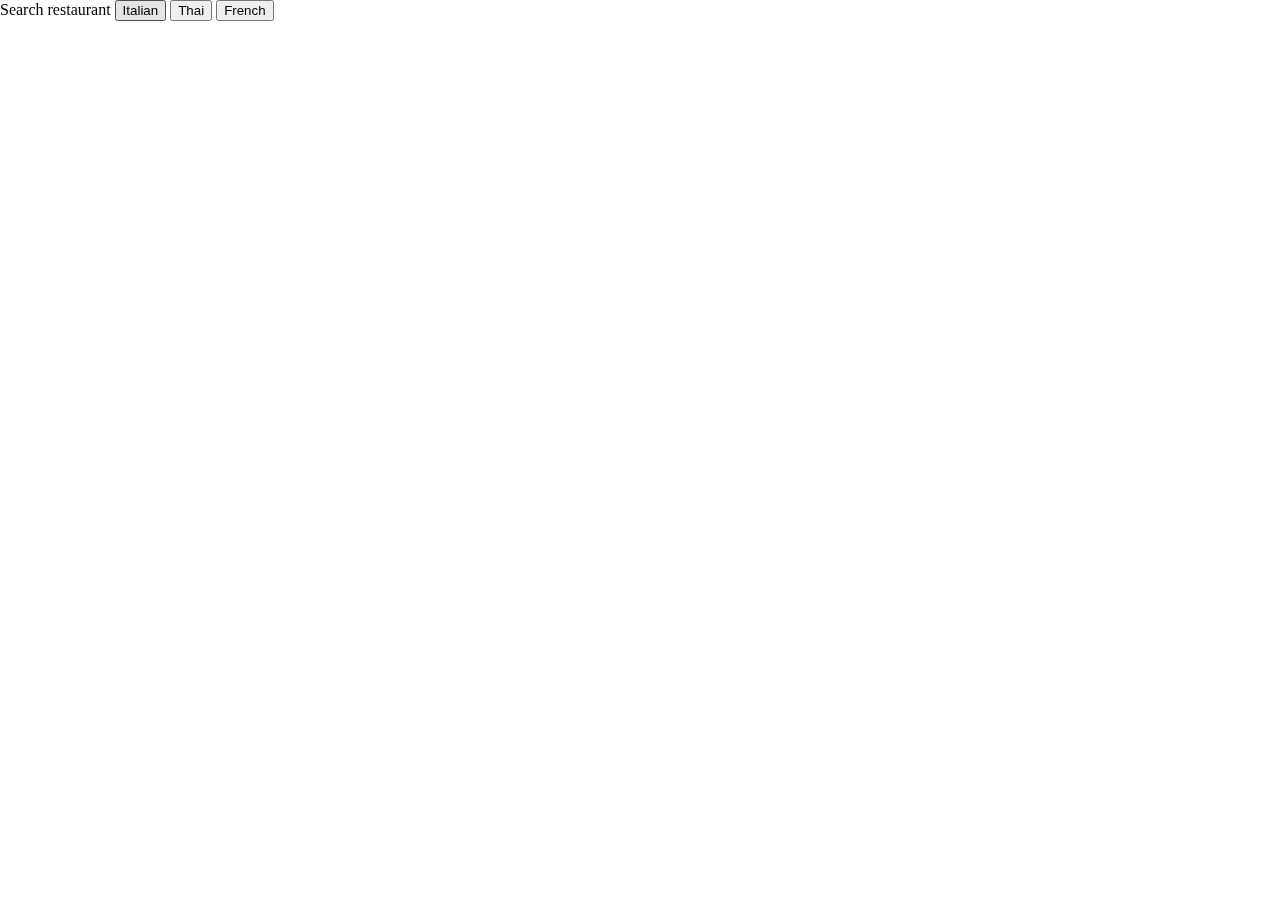
<file: index.html>
<!DOCTYPE html>
<html>
    <head>
        <meta charset="utf-8">
        <title>Developer Week 2020 example</title>
        <link rel="stylesheet" type="text/css" href="https://api.tomtom.com/maps-sdk-for-web/cdn/5.x/5.45.0/maps/maps.css">
        <script src="https://api.tomtom.com/maps-sdk-for-web/cdn/5.x/5.45.0/maps/maps-web.min.js"></script>
        <script src="https://api.tomtom.com/maps-sdk-for-web/cdn/5.x/5.45.0/services/services-web.min.js"></script>
        <link rel="stylesheet" type="text/css" href="style.css">
    </head>
    <body>
        <div id="map">
            <label class='tt-form-label'>Search restaurant
                <input class='searchBtn' type='submit' value='Italian'>
                <input class='searchBtn' type='submit' value='Thai'>
                <input class='searchBtn' type='submit' value='French'>
            </label>
        </div>
        <script src="app.js" type="module"></script>
    </body>
</html>
</file>
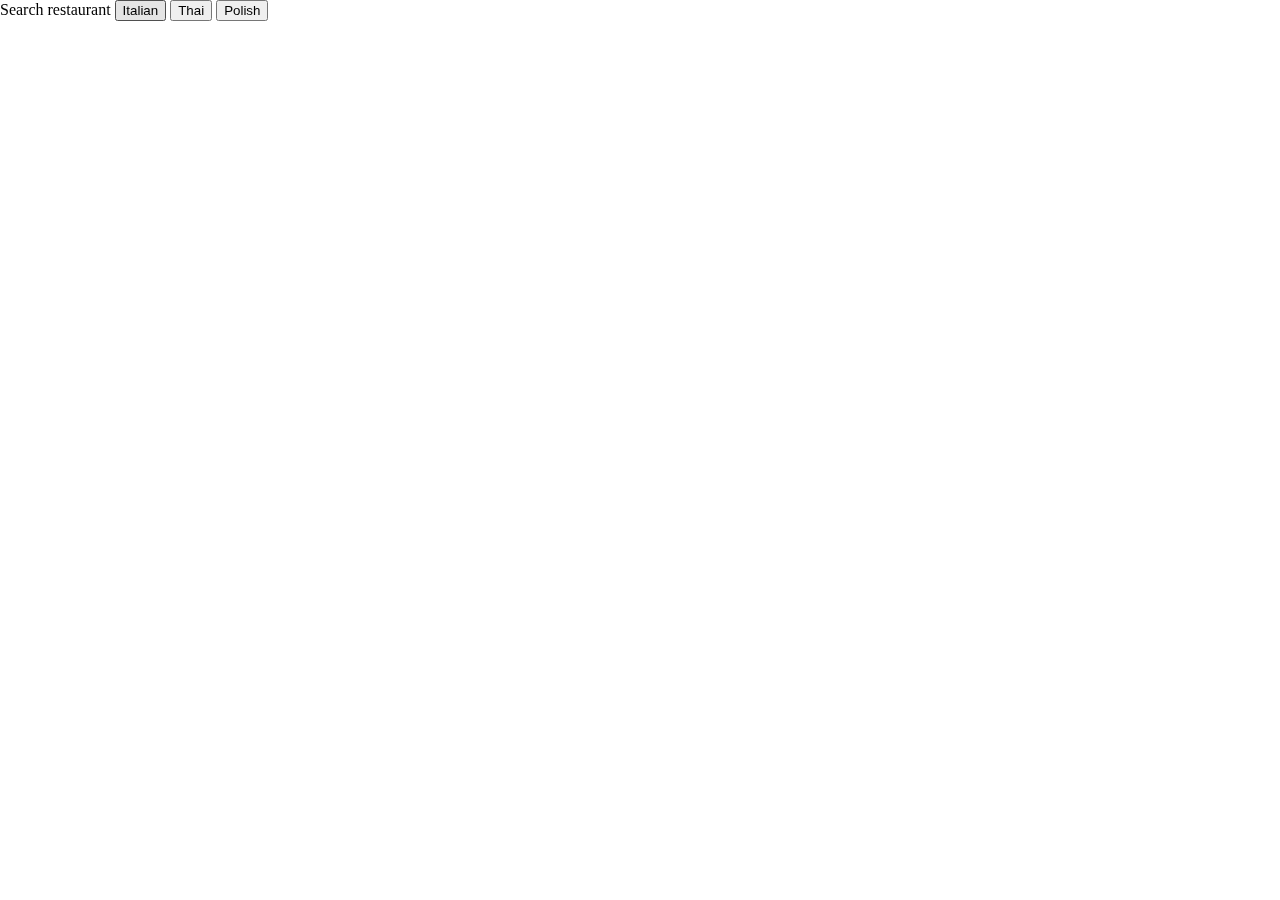
<file: index_cs.html>
<!DOCTYPE html>
<html>
    <head>
        <meta charset="utf-8">
        <title>Developer Week 2020 example</title>
        <link rel="stylesheet" type="text/css" href="https://api.tomtom.com/maps-sdk-for-web/cdn/5.x/5.45.0/maps/maps.css">
        <script src="https://api.tomtom.com/maps-sdk-for-web/cdn/5.x/5.45.0/maps/maps-web.min.js"></script>
        <script src="https://api.tomtom.com/maps-sdk-for-web/cdn/5.x/5.45.0/services/services-web.min.js"></script>
        <link rel="stylesheet" type="text/css" href="style.css">
    </head>
    <body>
        <div id="map">
            <label class='tt-form-label'>Search restaurant
                <input id='searchItalian' class='searchBtn' type='submit' value='Italian'>
                <input id='searchBusStop' class='searchBtn'type='submit' value='Thai'>
                <input id='searchCinema' class='searchBtn' type='submit' value='Polish'>
            </label>
        </div>
        <script src="cs.js" type="module"></script>
    </body>
</html>
</file>
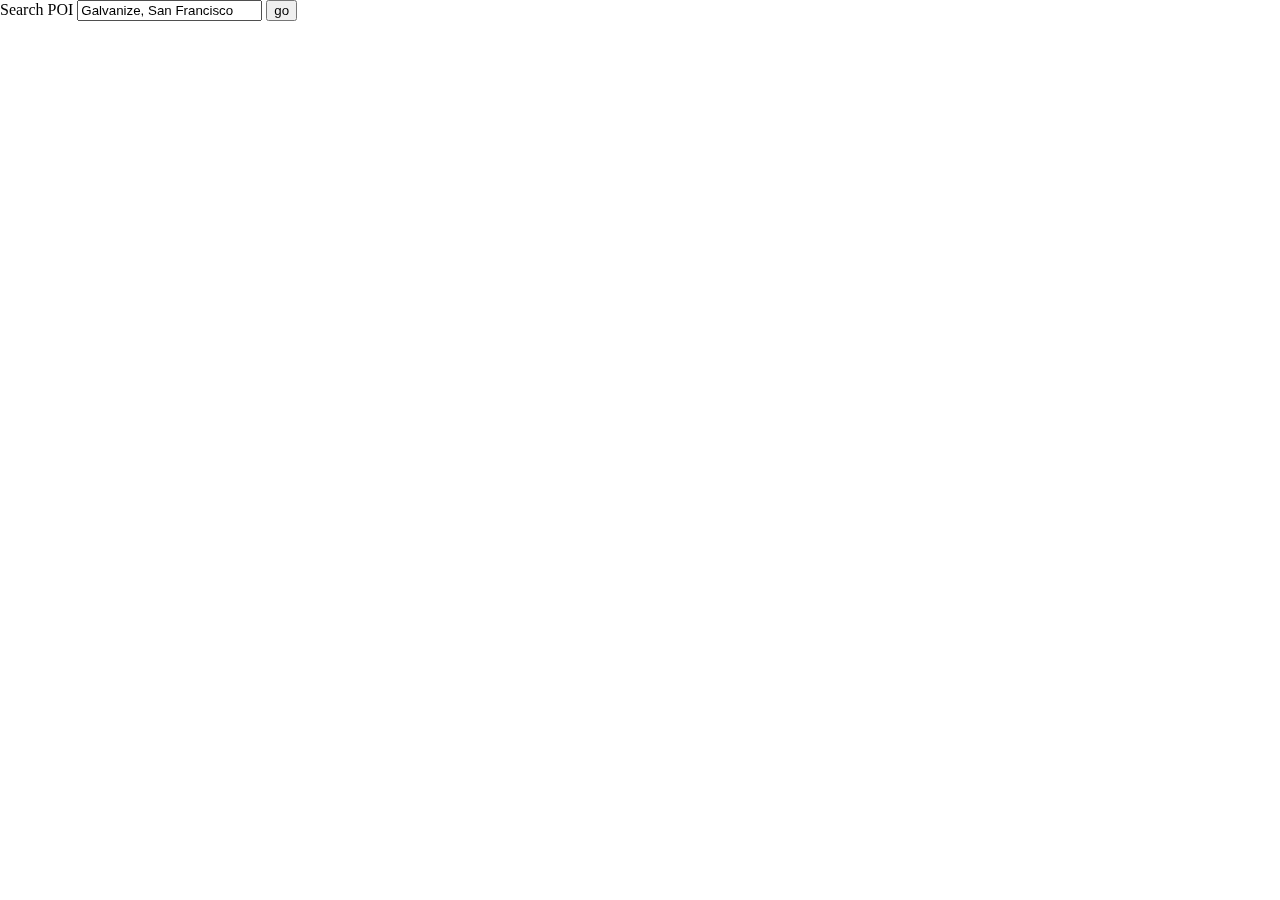
<file: index_fuzzy.html>
<!DOCTYPE html>
<html>
    <head>
        <meta charset="utf-8">
        <title>Developer Week 2020 example</title>
        <link rel="stylesheet" type="text/css" href="https://api.tomtom.com/maps-sdk-for-web/cdn/5.x/5.45.0/maps/maps.css">
        <script src="https://api.tomtom.com/maps-sdk-for-web/cdn/5.x/5.45.0/maps/maps-web.min.js"></script>
        <script src="https://api.tomtom.com/maps-sdk-for-web/cdn/5.x/5.45.0/services/services-web.min.js"></script>
        <link rel="stylesheet" type="text/css" href="style.css">
    </head>
    <body>
        <div id="map">
            <label class='tt-form-label'>Search POI
                <input id='searchFieldText' type='text' value='Galvanize, San Francisco'/>
                <input id='searchButton' type='submit' value='go'>
            </label>
        </div>
        <script src="app_fuzzy.js" type="module"></script>
    </body>
</html>
</file>
<file: style.css>
body {
    margin: 0;
}
#map {
    height: 100vh;
    width: 100vw;
}
.tt-form-label {
    position: fixed;
    z-index: 1;
}
</file>
